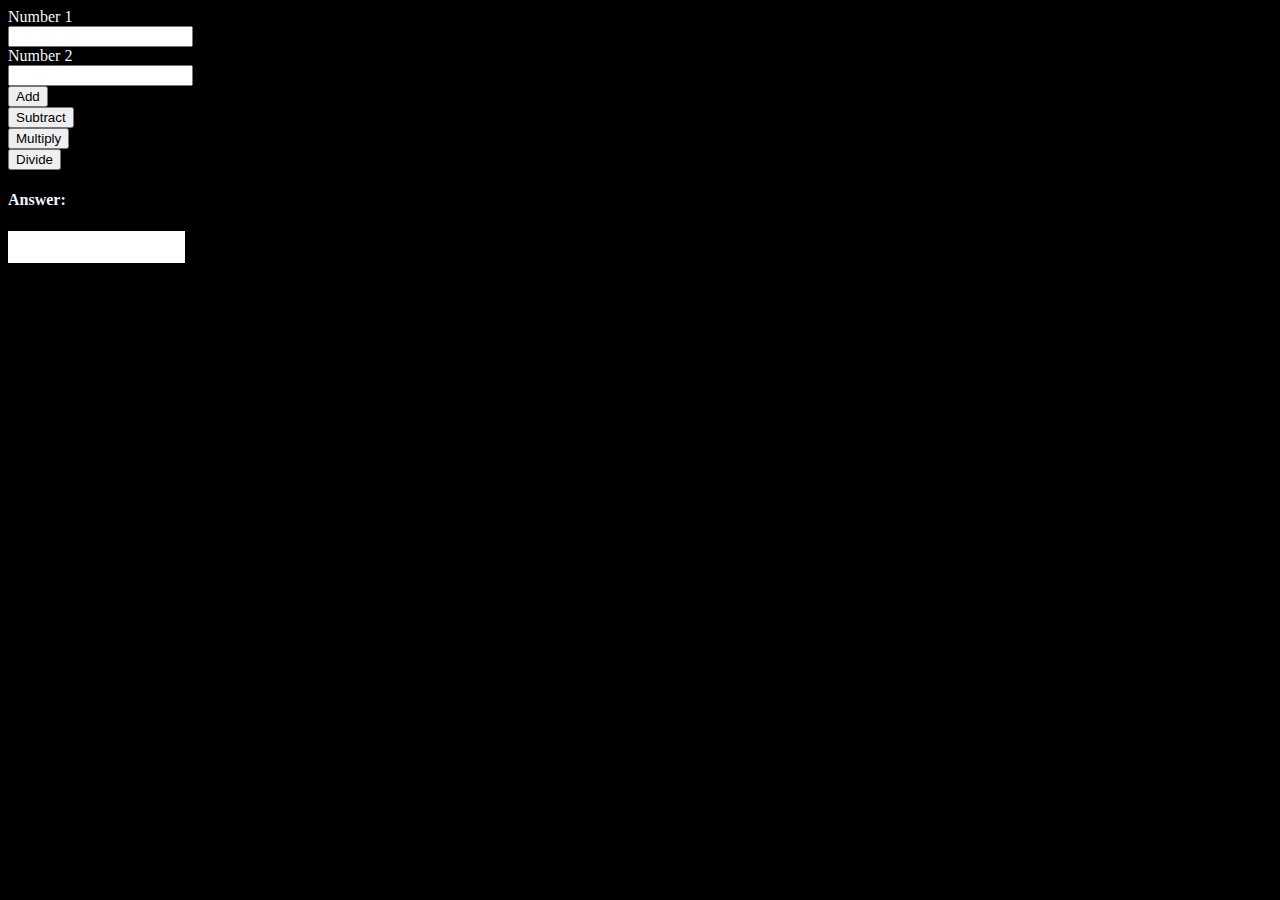
<file: index.html>
<!doctype html>
<html lang="en">

<head>
  <title>Title</title>
  <!-- Required meta tags -->
  <meta charset="utf-8">
  <meta name="viewport" content="width=device-width, initial-scale=1, shrink-to-fit=no">

  
  <link href="https://cdn.jsdelivr.net/npm/bootstrap@5.2.1/dist/css/bootstrap.min.css" rel="stylesheet"
    integrity="sha384-iYQeCzEYFbKjA/T2uDLTpkwGzCiq6soy8tYaI1GyVh/UjpbCx/TYkiZhlZB6+fzT" crossorigin="anonymous">

   <link rel="stylesheet" href="css/styles.css">
</head>

<body style="background-color: black; color: aliceblue;">
  <header>
   
  </header>
  <main>
    <div class="container mt-5">
      
        <div class="row">
            <div class="col-md-1 mb-4"> <label for="Number1">Number 1</label></div>
                <div class="col-md-1"><input class="form-control" type="text" name="Number1" id="Number1"></div>
        </div>
        <div class="row">
            <div class="col-md-1"> <label for="Number2">Number 2</label></div>
                <div class="col-md-1"><input class="form-control" type="text" name="Number2" id="Number2"></div>
        </div>
        <div class="row mt-3">
            <div class="col-md-3 col-sm-12"><input class="btn btn-danger" type="submit" value="Add" id="AddBtn"></div>
            <div class="col-md-3 col-sm-12"><input class="btn btn-danger" type="submit" value="Subtract" id="SubtractBtn"></div>
            <div class="col-md-3 col-sm-12"><input class="btn btn-danger" type="submit" value="Multiply" id="MultiplyBtn"></div>
            <div class="col-md-3 col-sm-12"><input class="btn btn-danger" type="submit" value="Divide" id="DivideBtn"></div>
            
        </div>    

        <div class="row mt-4">
          <div class="col-md-1"><h4>Answer:</h4></div>
          <div class="col-md-1">
            <p class="outputBox"><span id="Answer"></span>
            </p> 
          </div>
        </div>

     
        
    </div>
</body>
<script src="scripts/Math.js"></script>
  </main>
  <footer>
    
  </footer>
  <!-- Bootstrap JavaScript Libraries -->
  <script src="https://cdn.jsdelivr.net/npm/@popperjs/core@2.11.6/dist/umd/popper.min.js"
    integrity="sha384-oBqDVmMz9ATKxIep9tiCxS/Z9fNfEXiDAYTujMAeBAsjFuCZSmKbSSUnQlmh/jp3" crossorigin="anonymous">
  </script>

  <script src="https://cdn.jsdelivr.net/npm/bootstrap@5.2.1/dist/js/bootstrap.min.js"
    integrity="sha384-7VPbUDkoPSGFnVtYi0QogXtr74QeVeeIs99Qfg5YCF+TidwNdjvaKZX19NZ/e6oz" crossorigin="anonymous">
  </script>
</body>

</html>
</file>
<file: css/styles.css>
.label-left {
    text-align: right;
    padding-right: 10px;
}

.outputBox{
    border: 1px solid white ;
    height: 30px;
    width: 175px;
    background-color: white;
    color: black;
}
</file>
